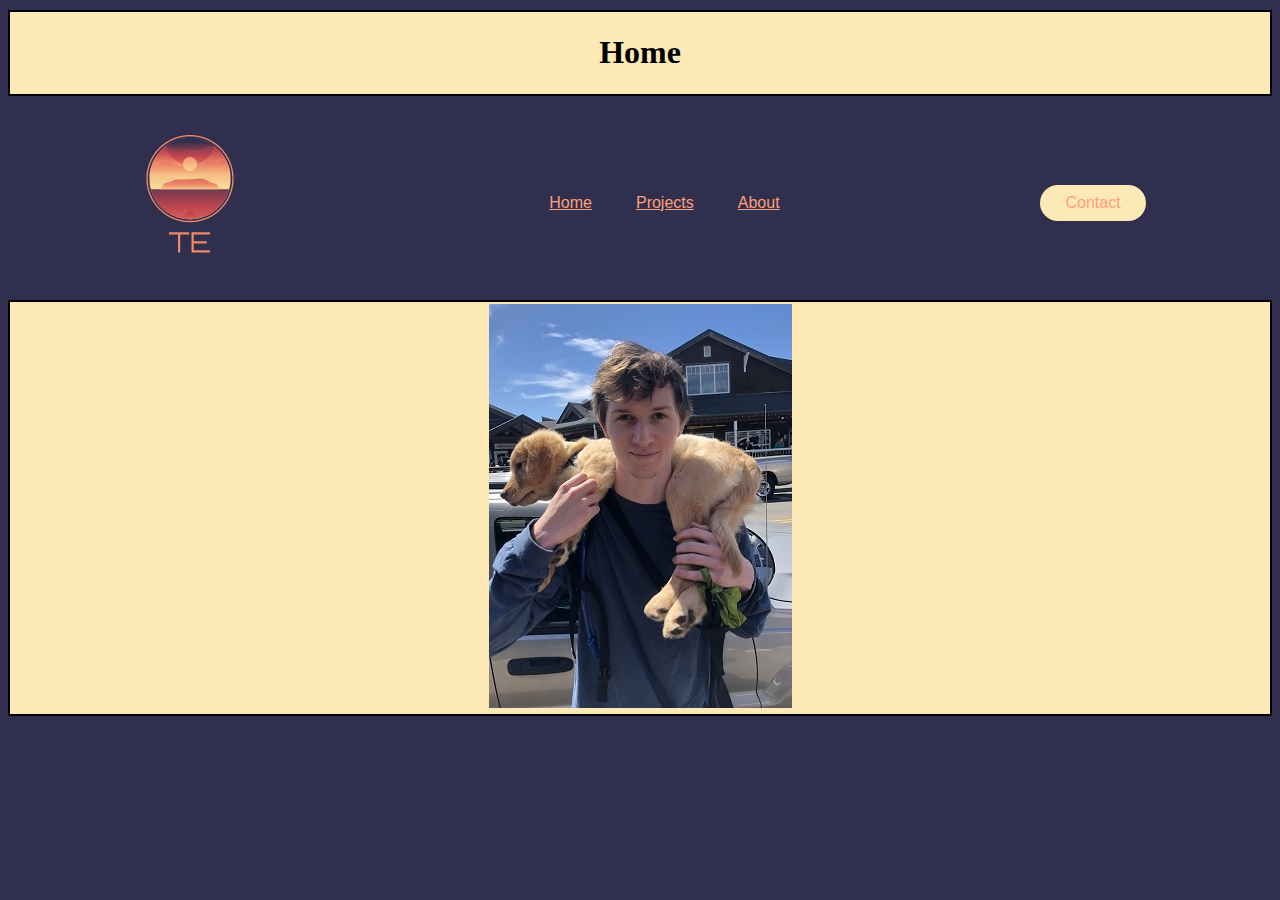
<file: index.html>
<!DOCTYPE html>
<html lang="en-US">
<link href="css/styles.css" rel="stylesheet" type="text/css">
<head>
<title>Project Portfolio</title>
</head>

<body>
  <div class="top-bar">
    <h1>Home</h1>
  </div>
    <header>
    <img class="logo" src="img/logo.png" alt="logo">
      <nav>
        <ul class="nav__links">
          <li><a href="index.html">Home</a></li>
          <li><a href="projects.html">Projects</a></li>
          <li><a href="about.html">About</a></li>
        </ul>
      </nav>
    <a class="cta" href="mailto:tyleremmerson0216@gmail.com"><button>Contact</button></a>
  </header>
  <div class="me">
    <img src="img/me.jpg" alt="Me">
  </div>
</body>
</html>
</file>
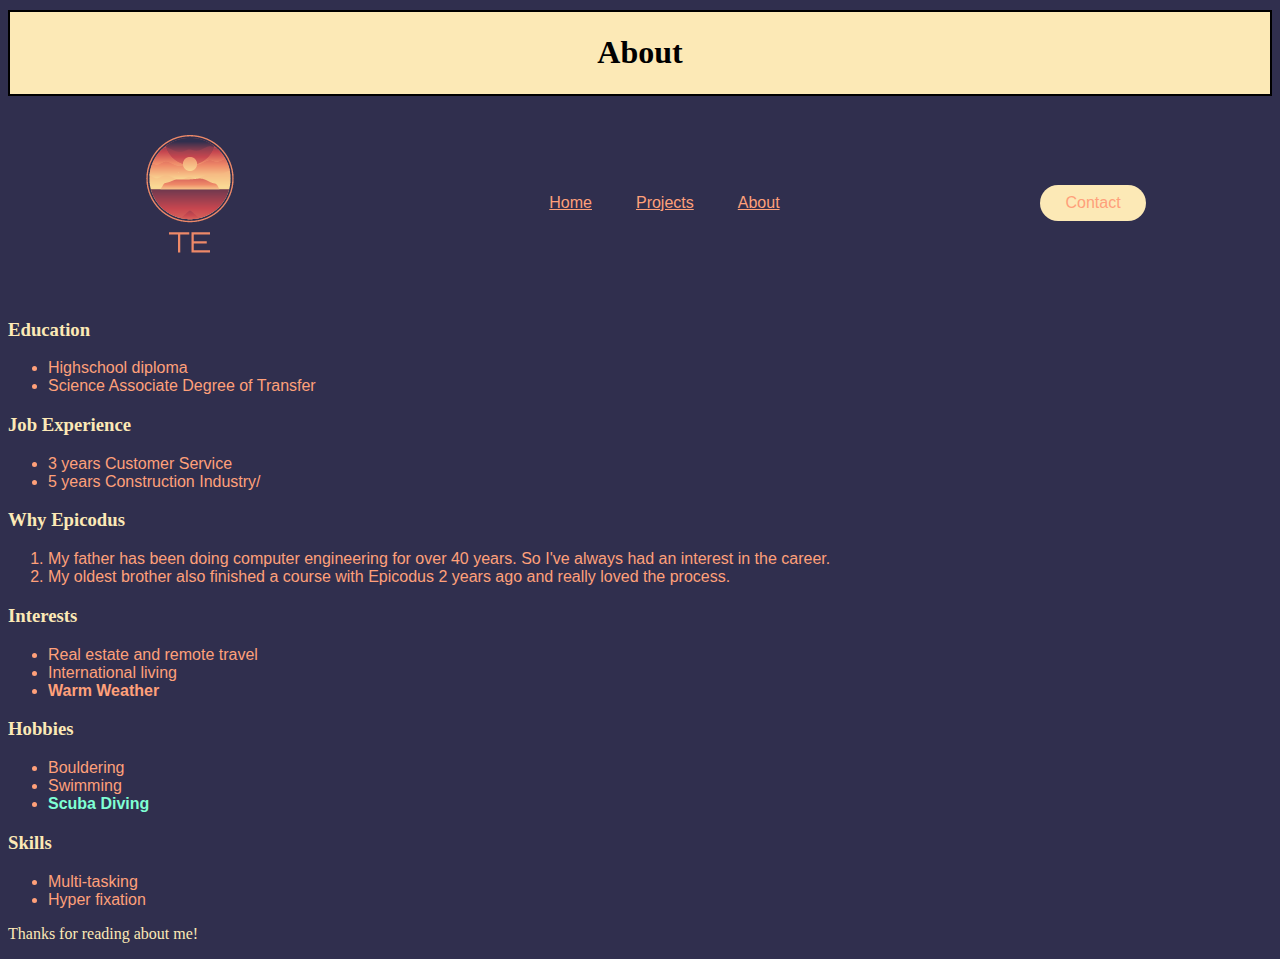
<file: about.html>
<!DOCTYPE html>
<html lang="en-US">
<link href="css/styles.css" rel="stylesheet" type="text/css">
<head>
<title>About</title>
</head>

<div class="top-bar">
  <h1>About</h1>
</div>
  <header>
  <img class="logo" src="img/logo.png" alt="logo">
    <nav>
      <ul class="nav__links">
        <li><a href="index.html">Home</a></li>
        <li><a href="projects.html">Projects</a></li>
        <li><a href="about.html">About</a></li>
      </ul>
    </nav>
  <a class="cta" href="mailto:tyleremmerson0216@gmail.com"><button>Contact</button></a>
  </header>
<body>
  <h3>Education</h3>
    <ul>
      <li>Highschool diploma</li>
      <li>Science Associate Degree of Transfer</li>
    </ul>
  <h3>Job Experience</h3>
    <ul>
      <li>3 years Customer Service</li>
      <li>5 years Construction Industry/</li>
    </ul>
  <h3>Why Epicodus</h3>
    <ol>
      <li>My father has been doing computer engineering for over 40 years. So I've always had an interest in the career.</li>
      <li>My oldest brother also finished a course with Epicodus 2 years ago and really loved the process.</li>
    </ol>
  <h3>Interests</h3>
    <ul>
      <li>Real estate and remote travel</li>
      <li>International living</li>
      <li><strong>Warm Weather</strong></li>
    </ul>
  <h3>Hobbies</h3>
    <ul>
      <li>Bouldering</li>
      <li>Swimming</li>
      <li><strong><span class="blue">Scuba Diving</span></strong></li>
    </ul>
  <h3>Skills</h3>
    <ul>
      <li>Multi-tasking</li>
      <li>Hyper fixation</li>
    </ul>
  <p>Thanks for reading about me!</p>
</body>
</html>
</file>
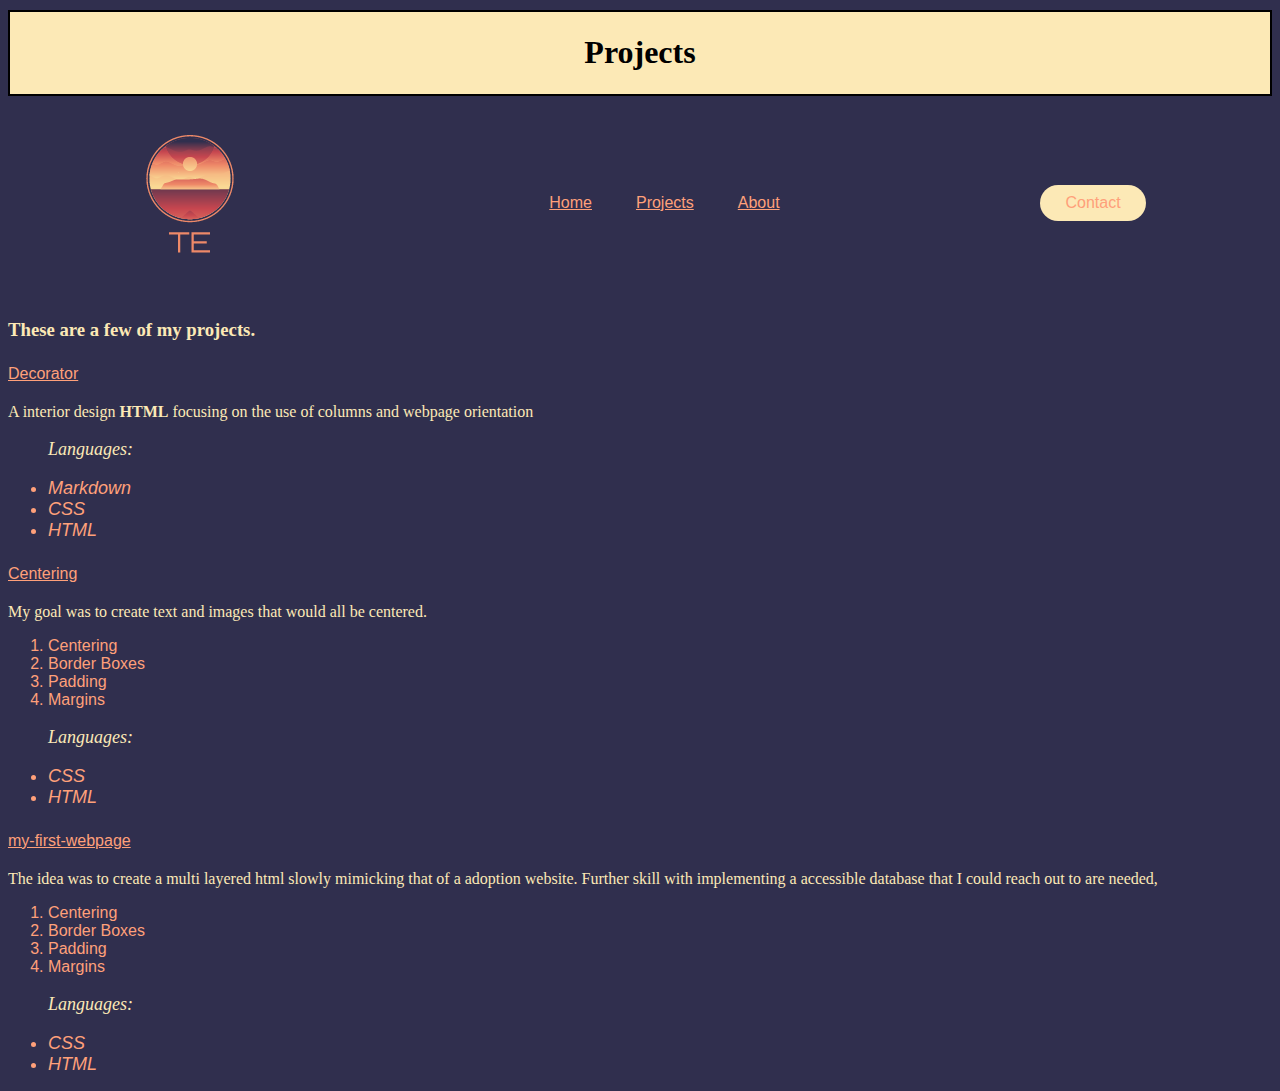
<file: projects.html>
<!DOCTYPE html>
<html lang="en-US">
<link href="css/styles.css" rel="stylesheet" type="text/css">
<head>
<title>Projects</title>
</head>

  <div class="top-bar">
    <h1>Projects</h1>
  </div>
  <header>
    <img class="logo" src="img/logo.png" alt="logo">
      <nav>
          <ul class="nav__links">
            <li><a href="index.html">Home</a></li>
            <li><a href="projects.html">Projects</a></li>
            <li><a href="about.html">About</a></li>
          </ul>
      </nav>
    <a class="cta" href="mailto:tyleremmerson0216@gmail.com"><button>Contact</button></a>
  </header>

  <h3><span class="bold">These are a few of my projects.</span></h3>
  <h4>
    <h3><a href="https://github.com/Emmersot/decorator">Decorator</a></h3>
  </h4>
    <p>A interior design <strong>HTML</strong> focusing on the use of columns and webpage orientation</p>
    
    <ul>
      <p style="font-size:18px;"><em>Languages:</em></p>
        <li style="font-size:18px;"><em>Markdown</em></li>
        <li style="font-size:18px;"><em>CSS</li></em>
        <li style="font-size:18px;"><em>HTML</li></em>
    </ul>

  <h4>
    <h3><a href="https://github.com/Emmersot/centering">Centering</a></h3>
  </h4>

    <p>My goal was to create text and images that would all be centered.</p>
  <div class="li">
    <ol>
      <li>Centering</li>
      <li>Border Boxes</li>
      <li>Padding</li>
      <li>Margins</li>
    </ol>
  </div>
  <ul>

    <p style="font-size:18px;"><em>Languages:</em></p>
    <li style="font-size:18px;"><em>CSS</li></em>
    <li style="font-size:18px;"><em>HTML</li></em>

  </ul>
  <h4>
    <h3><a href="https://github.com/Emmersot/my-first-webpage">my-first-webpage</a></h3>
  </h4>
    <p>The idea was to create a multi layered html slowly mimicking that of a adoption website. Further skill with implementing a accessible database that I could reach out to are needed,</p>
  <div class="li">
    <ol>
      <li>Centering</li>
      <li>Border Boxes</li>
      <li>Padding</li>
      <li>Margins</li>
    </ol>
  </div>
  <ul>
    <p style="font-size:18px;"><em>Languages:</em></p>
    <li style="font-size:18px;"><em>CSS</li></em>
    <li style="font-size:18px;"><em>HTML</li></em>
  </ul>



</html>
</file>
<file: css/styles.css>
.blue {
  color: aquamarine;
}


.me {
  float: center;
  border: 2px solid rgb(0, 0, 0);
  padding: 2px;
  color: #ff6207; 
  background-color: rgb(252, 233, 182);
  width: auto;
  height: auto;
  text-align: center;
}

div.bar {
  box-sizing: border-box;
  margin: 0;
  padding: 0;
  background-color: #b6b8b6;
}

h3 {
  color: rgb(252, 233, 182);
}

.font {
  color: #ff6207;
}
li, a, button {
  font-family: sans-serif;
  font-weight: 500;
  font-size: 16px;
  color: lightsalmon
}
header {
  display: flex;
  justify-content: space-between;
  align-items: center;
  padding: 1.5em 10%;
}
.logo {
  cursor: pointer;
}

.nav__links {
  list-style-type: none;
}

.nav__links li {
  display: inline-block;
  padding: 0px 20px;
}

.nav__links li a {
  transition: all 0.3s ease 0s;
}

.nav__links li a:hover{
  transition: all 0.3s ease 0s;
  color:aqua
}

button {
  padding: 9px 25px;
  background-color: rgb(252, 233, 182);
  border: none;
  border-radius: 50px;
  cursor: pointer;
  transition: all 0.3s ease 0s;
}

button:hover {
  background-color: rgb(252, 233, 182);
}

h1 {
  color: rgb(0, 0, 0);
  text-align: center;
}

h2 {
  font-style: italic;
  text-align: center;
  color: rgb(252, 252, 252);
}

p {
  color: rgb(252, 233, 182);
}

body {
  background-color: #302F4E;
}

.top-bar {
  border: 2px solid rgb(0, 0, 0);
  padding: 1px;
  background-color: rgb(252, 233, 182);
  display: block;
  margin: auto;
  margin-top: 10px;
  margin-bottom: 10px;
  width: 100%;
  box-sizing: border-box;
}

.img {
  margin: auto;
  width: 50%;
  height: auto;
  display: block;
}
</file>
